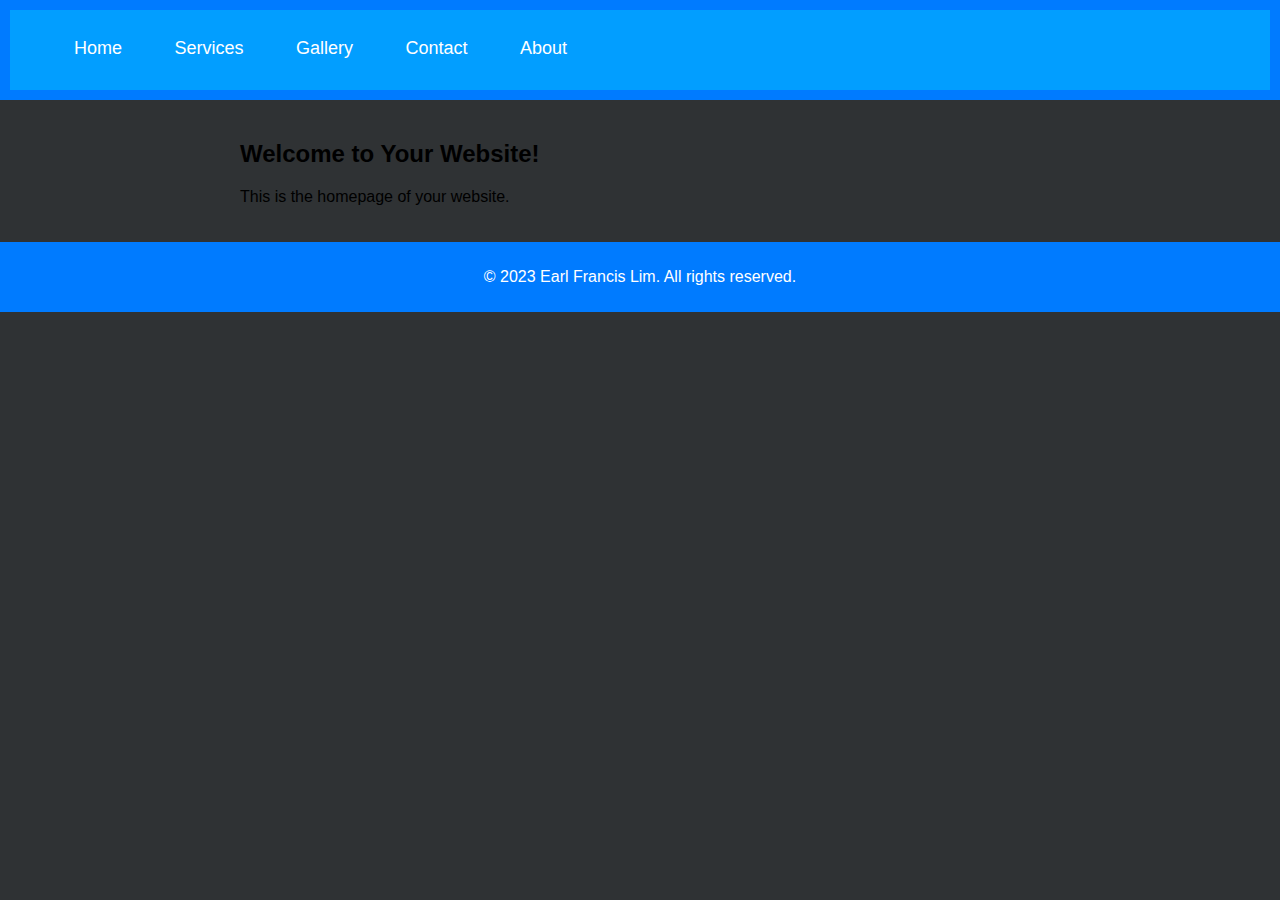
<file: index.html>
<!DOCTYPE html>
<html lang="en">
<head>
    <meta charset="UTF-8">
    <meta name="viewport" content="width=device-width, initial-scale=1.0">
    <link rel="stylesheet" href="styles.css">
    <link rel="stylesheet" href="https://cdnjs.cloudflare.com/ajax/libs/font-awesome/6.4.2/css/all.min.css" integrity="sha512-z3gLpd7yknf1YoNbCzqRKc4qyor8gaKU1qmn+CShxbuBusANI9QpRohGBreCFkKxLhei6S9CQXFEbbKuqLg0DA==" crossorigin="anonymous" referrerpolicy="no-referrer" />
    <title>Portfolio Website</title>
</head>
<body>
    <header>
        <nav>
            <ul>
                <li><a href="index.html"><i class="fas fa-home"></i>Home</a></li>
                <li><a href="#"><i class="fas fa-chalkboard-user"></i>Services</a></li>
                <li><a href="#"><i class="fas fa-image"></i>Gallery</a></li>
                <li><a href="contact.html"><i class="fas fa-phone-volume"></i>Contact</a></li>
                <li><a href="about.html"><i class="fas fa-circle-user"></i>About</a></li>
            </ul>
        </nav>
    </header>

    <main>
        <section>
            <h2>Welcome to Your Website!</h2>
            <p>This is the homepage of your website.</p>
        </section>
    </main>

    <footer>
        <p>&copy; 2023 Earl Francis Lim. All rights reserved.</p>
    </footer>
</body>
</html>
</file>
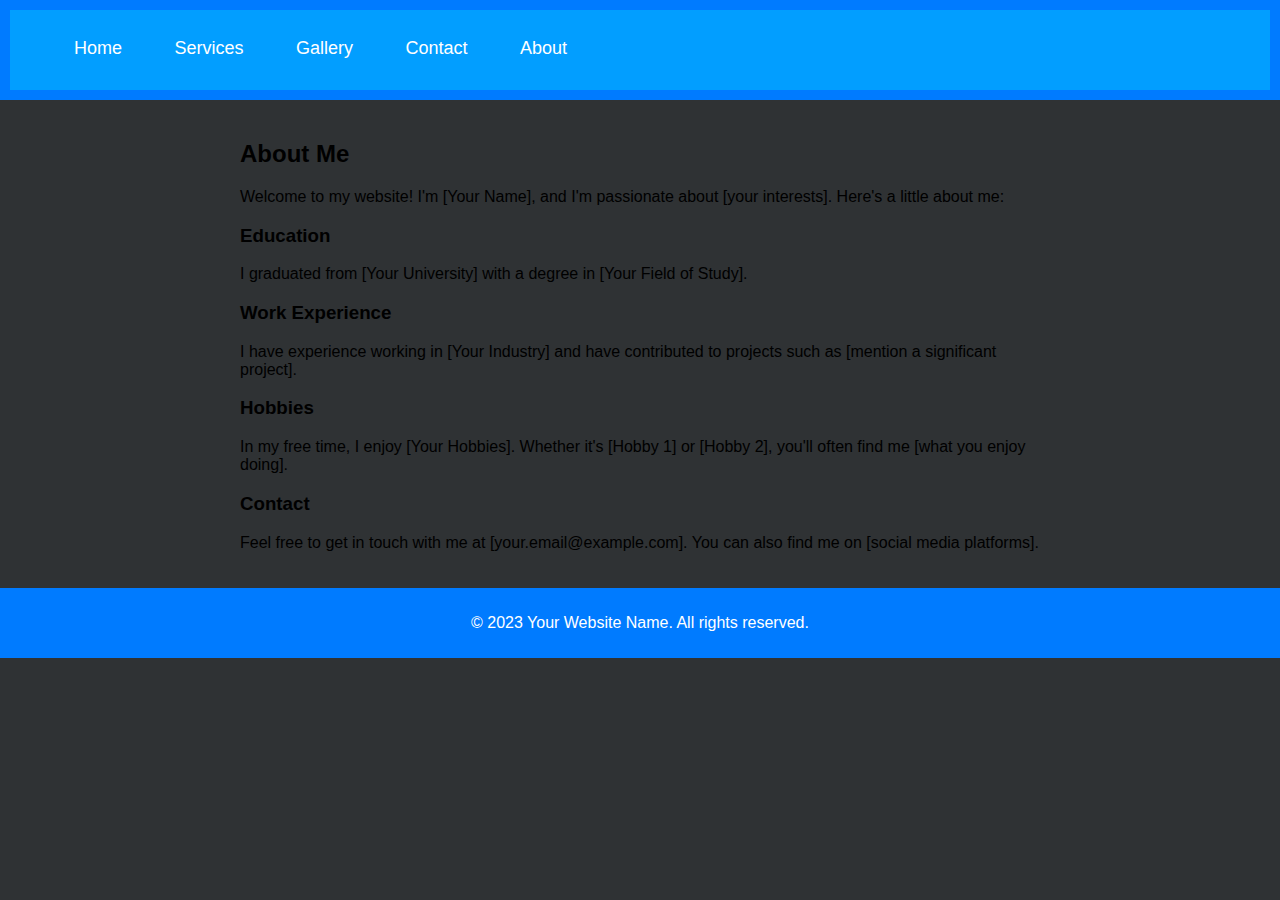
<file: about.html>
<!-- about.html -->

<!DOCTYPE html>
<html lang="en">
<head>
    <meta charset="UTF-8">
    <meta name="viewport" content="width=device-width, initial-scale=1.0">
    <link rel="stylesheet" href="styles.css">
	<link rel="stylesheet" href="https://cdnjs.cloudflare.com/ajax/libs/font-awesome/6.4.2/css/all.min.css" integrity="sha512-z3gLpd7yknf1YoNbCzqRKc4qyor8gaKU1qmn+CShxbuBusANI9QpRohGBreCFkKxLhei6S9CQXFEbbKuqLg0DA==" crossorigin="anonymous" referrerpolicy="no-referrer" />
    <title>Portfolio Website</title>
</head>
<body>
    <header>
        <nav>
            <ul>
              <li><a href="index.html"><i class="fas fa-home"></i>Home</a></li>
                <li><a href="#"><i class="fas fa-chalkboard-user"></i>Services</a></li>
                <li><a href="#"><i class="fas fa-image"></i>Gallery</a></li>
                <li><a href="contact.html"><i class="fas fa-phone-volume"></i>Contact</a></li>
                <li><a href="about.html"><i class="fas fa-circle-user"></i>About</a></li>
            </ul>
        </nav>
    </header>

    <main>
        <section>
            <h2>About Me</h2>
            <p>Welcome to my website! I'm [Your Name], and I'm passionate about [your interests]. Here's a little about me:</p>

            <h3>Education</h3>
            <p>I graduated from [Your University] with a degree in [Your Field of Study].</p>

            <h3>Work Experience</h3>
            <p>I have experience working in [Your Industry] and have contributed to projects such as [mention a significant project].</p>

            <h3>Hobbies</h3>
            <p>In my free time, I enjoy [Your Hobbies]. Whether it's [Hobby 1] or [Hobby 2], you'll often find me [what you enjoy doing].</p>

            <h3>Contact</h3>
            <p>Feel free to get in touch with me at [your.email@example.com]. You can also find me on [social media platforms].</p>
        </section>
    </main>

    <footer>
        <p>&copy; 2023 Your Website Name. All rights reserved.</p>
    </footer>
</body>
</html>
</file>
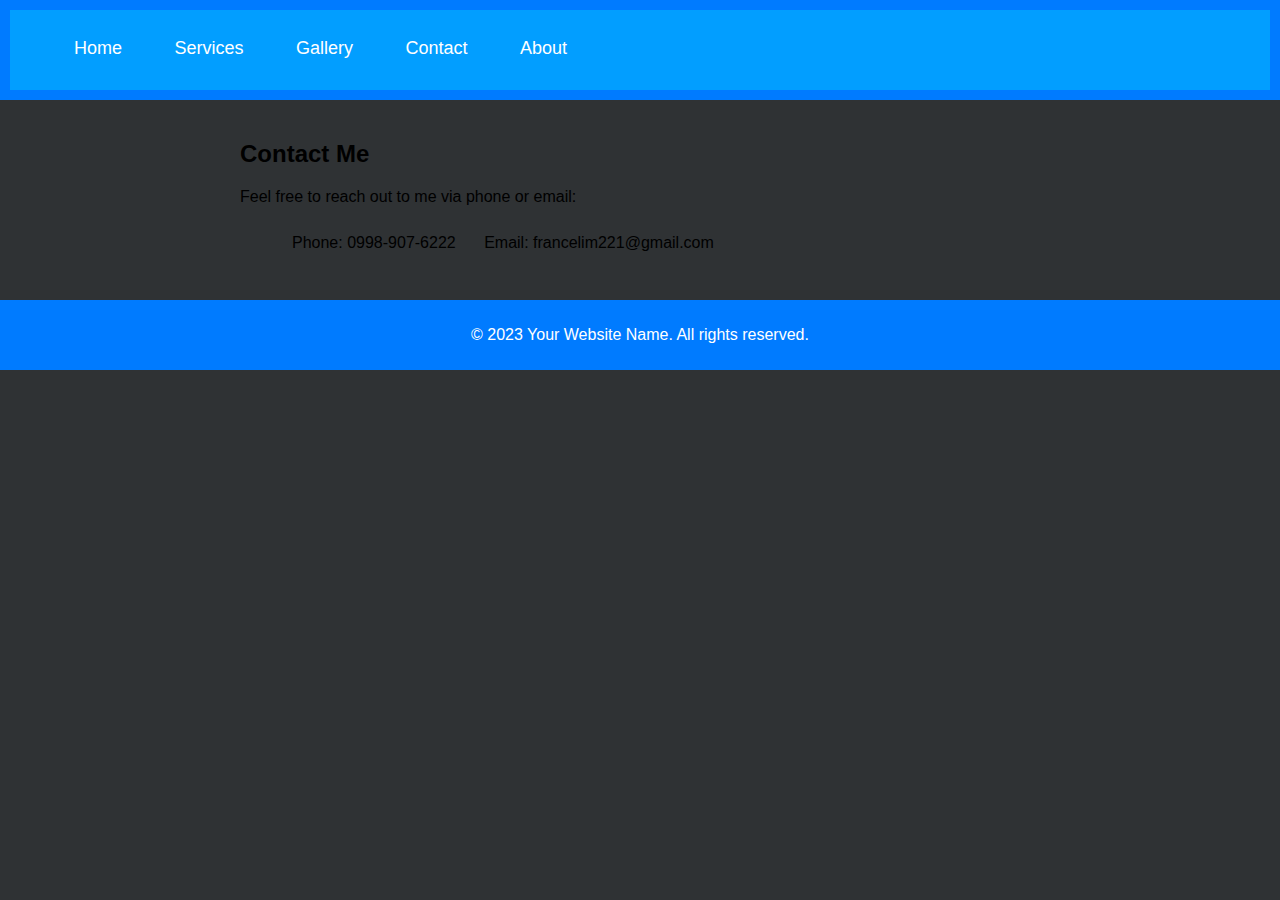
<file: contact.html>
<!DOCTYPE html>
<html lang="en">
<head>
    
	<meta charset="UTF-8">
    <meta name="viewport" content="width=device-width, initial-scale=1.0">
    <link rel="stylesheet" href="styles.css">
	<link rel="stylesheet" href="https://cdnjs.cloudflare.com/ajax/libs/font-awesome/6.4.2/css/all.min.css" integrity="sha512-z3gLpd7yknf1YoNbCzqRKc4qyor8gaKU1qmn+CShxbuBusANI9QpRohGBreCFkKxLhei6S9CQXFEbbKuqLg0DA==" crossorigin="anonymous" referrerpolicy="no-referrer" />
    <title>Portfolio Website</title>
</head>
<body>
    <header>
        <nav>
            <ul>
              <li><a href="index.html"><i class="fas fa-home"></i>Home</a></li>
                <li><a href="#"><i class="fas fa-chalkboard-user"></i>Services</a></li>
                <li><a href="#"><i class="fas fa-image"></i>Gallery</a></li>
                <li><a href="contact.html"><i class="fas fa-phone-volume"></i>Contact</a></li>
                <li><a href="about.html"><i class="fas fa-circle-user"></i>About</a></li>
            </ul>
        </nav>
    </header>

    <main>
        <section>
            <h2>Contact Me</h2>
            <p>Feel free to reach out to me via phone or email:</p>

            <ul>
                <li>Phone: 0998-907-6222</li>
                <li>Email: francelim221@gmail.com</li>
            </ul>
        </section>
    </main>

    <footer>
        <p>&copy; 2023 Your Website Name. All rights reserved.</p>
    </footer>
</body>
</html>
</file>
<file: styles.css>
/* styles.css */
body{
		margin: 0;
		padding: 0;
		font-family: verdana, sans-serif;
		background-color: #2F3234;		
		}
		nav{
		width: 100%;
		height: 80px;
		background-color: #029EFF;
		}
		nav ul{
		float: left;
		}
		ul li{
		list-style-type: none;
		display: inline-block;
		padding: 12px;
		}
		ul li a{
		 text-decoration: none;
		 font-size: 18px;
		 padding: 12px;
		 color: #fff;
		}
header {
    background-color: #007bff;
    color: white;
    padding: 10px;
    text-align: center;

}
main {
    padding: 20px;
}

footer {
    background-color: #007bff;
    color: white;
    text-align: center;
    padding: 10px;
}

/* Styles for the About Me page */
main section {
    max-width: 800px;
    margin: auto;
}

/* Media queries for responsive design */
@media (max-width: 600px) {
    /* Styles for small screens */
}

@media (min-width: 601px) and (max-width: 1024px) {
    /* Styles for medium-sized screens */
}

@media (min-width: 1025px) {
    /* Styles for large screens */
}

.fade-in {
    opacity: 0;
    animation: fadeIn 1s ease-in-out forwards;
}

@keyframes fadeIn {
    from { opacity: 0; }
    to { opacity: 1; }
}
</file>
